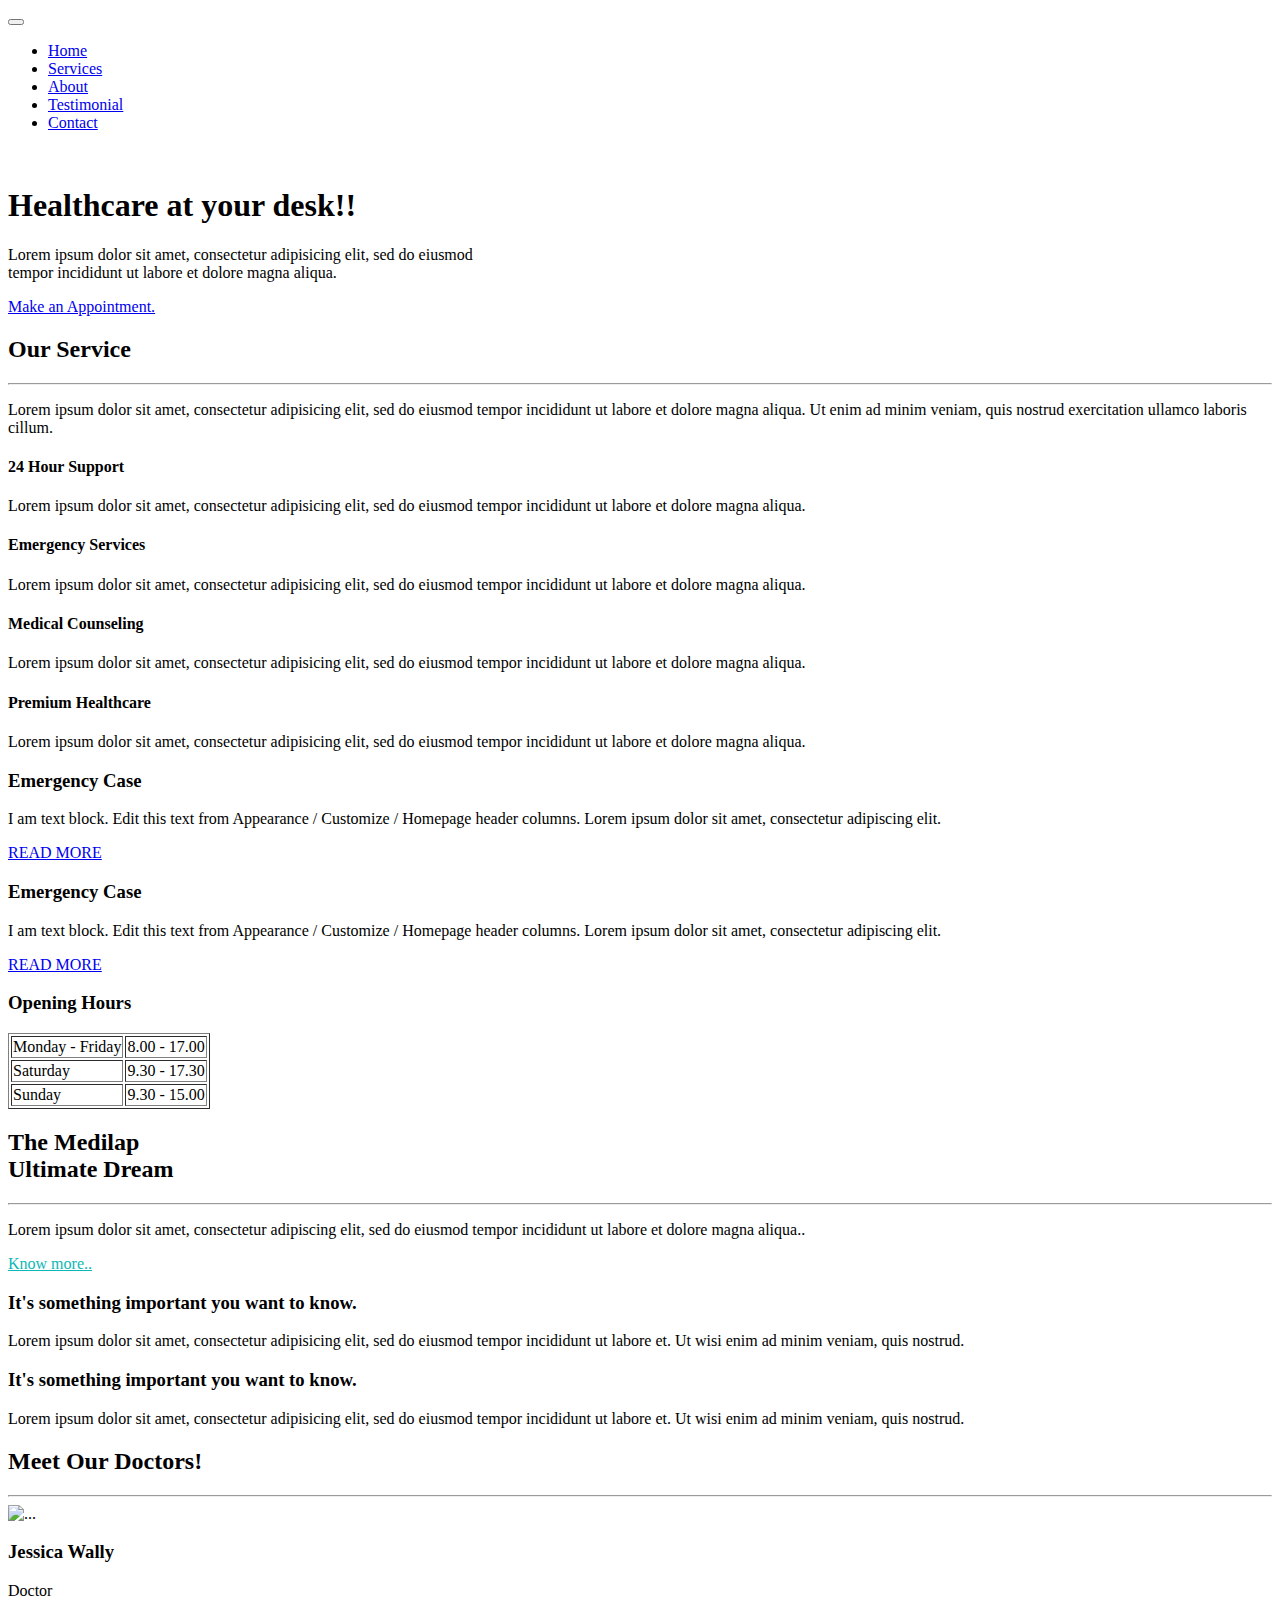
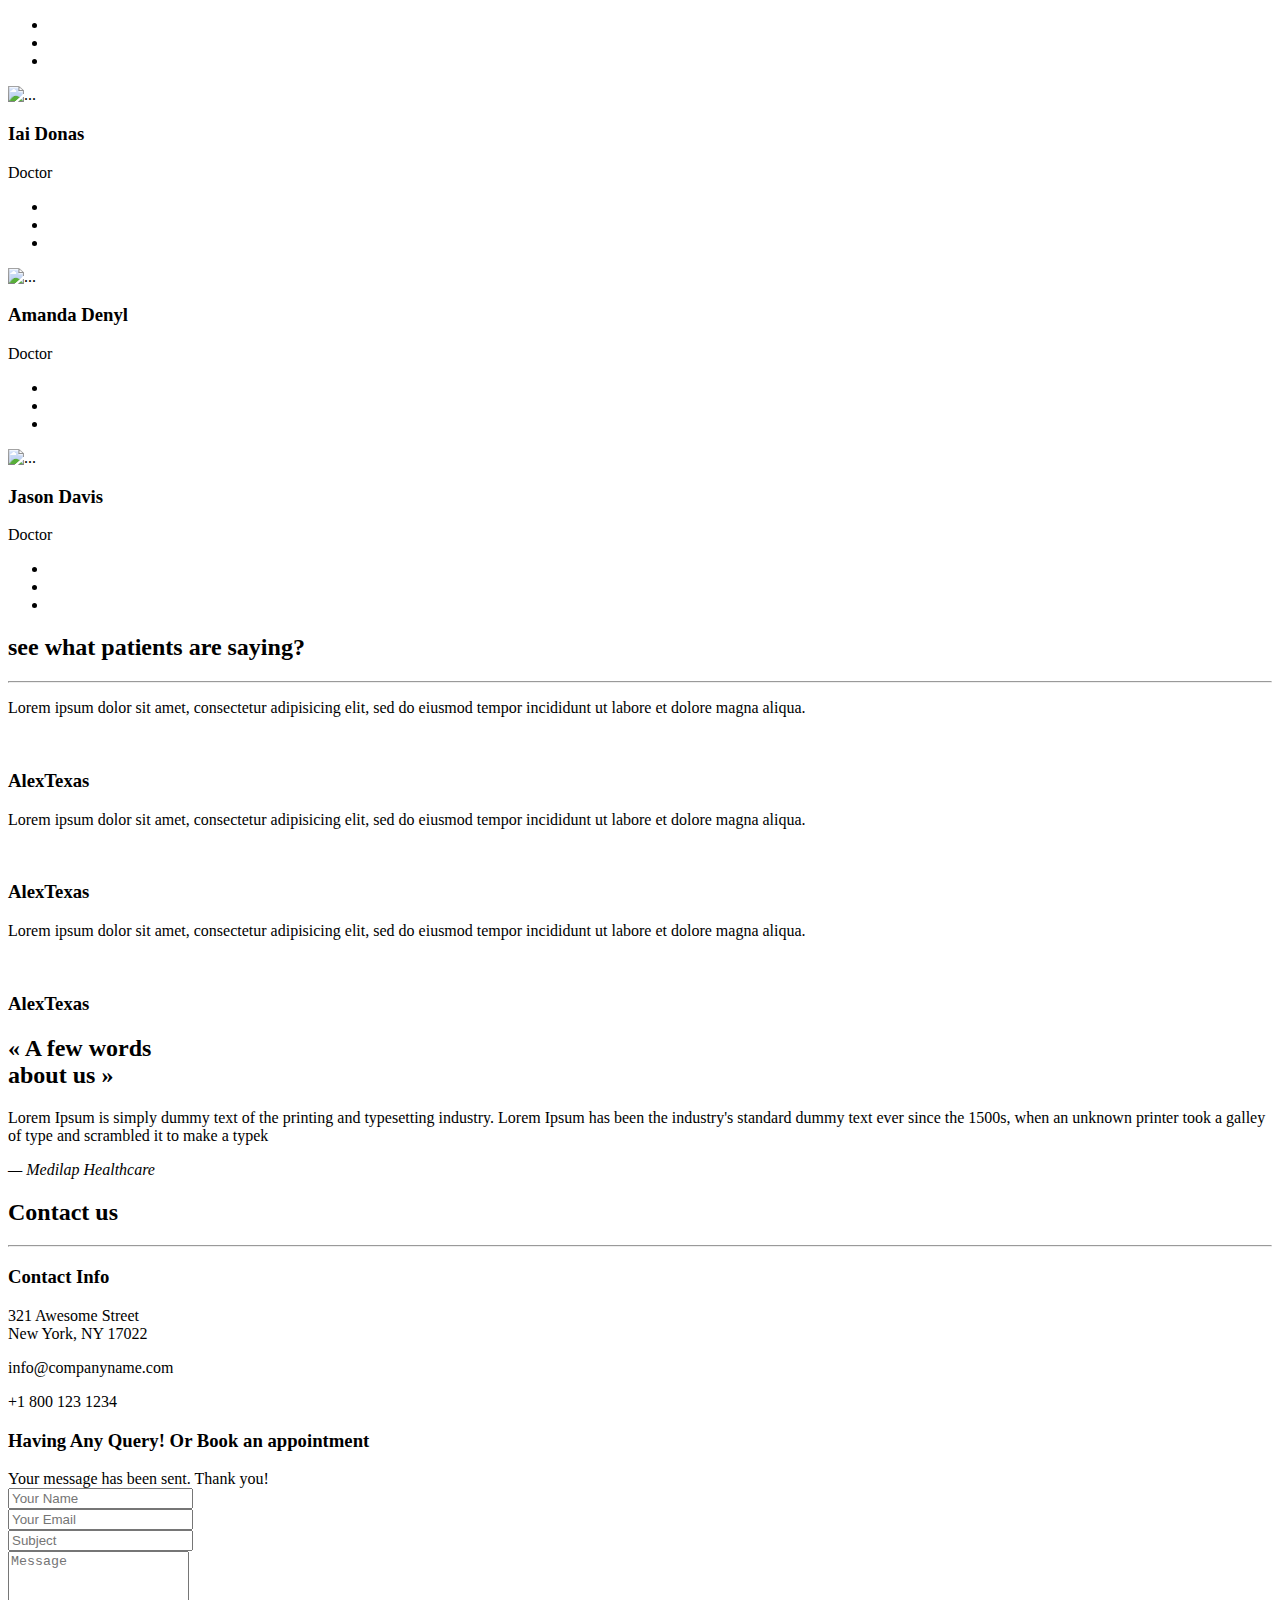
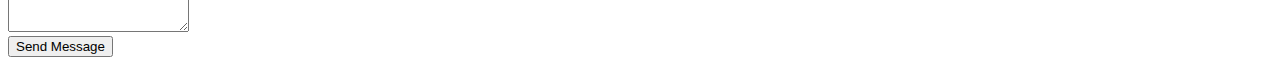
<file: src/main/resources/templates/index.html>
<!DOCTYPE html>
<html lang="en" xmlns:th="http://www.w3.org/1999/xhtml">

<head th:include="head::head"/>

<body id="myPage" data-spy="scroll" data-target=".navbar" data-offset="60">
  <!--banner-->
  <section id="banner" class="banner">
    <div class="bg-color">
      <nav class="navbar navbar-default navbar-fixed-top">
        <div class="container">
          <div class="col-md-12">
            <div class="navbar-header">
              <button type="button" class="navbar-toggle" data-toggle="collapse" data-target="#myNavbar">
				        <span class="icon-bar"></span>
				        <span class="icon-bar"></span>
				        <span class="icon-bar"></span>
				      </button>
              <a class="navbar-brand" href="#"><img th:src="@{/img/logo.png}" class="img-responsive" style="width: 140px; margin-top: -16px;"></a>
            </div>
            <div class="collapse navbar-collapse navbar-right" id="myNavbar">
              <ul class="nav navbar-nav">
                <li class="active"><a href="#banner">Home</a></li>
                <li class=""><a href="#service">Services</a></li>
                <li class=""><a href="#about">About</a></li>
                <li class=""><a href="#testimonial">Testimonial</a></li>
                <li class=""><a href="#contact">Contact</a></li>
              </ul>
            </div>
          </div>
        </div>
      </nav>
      <div class="container">
        <div class="row">
          <div class="banner-info">
            <div class="banner-logo text-center">
              <img th:src="@{/img/logo.png}" class="img-responsive">
            </div>
            <div class="banner-text text-center">
              <h1 class="white">Healthcare at your desk!!</h1>
              <p>Lorem ipsum dolor sit amet, consectetur adipisicing elit, sed do eiusmod <br>tempor incididunt ut labore et dolore magna aliqua.</p>
              <a href="#contact" class="btn btn-appoint">Make an Appointment.</a>
            </div>
            <div class="overlay-detail text-center">
              <a href="#service"><i class="fa fa-angle-down"></i></a>
            </div>
          </div>
        </div>
      </div>
    </div>
  </section>
  <!--/ banner-->
  <!--service-->
  <section id="service" class="section-padding">
    <div class="container">
      <div class="row">
        <div class="col-md-4 col-sm-4">
          <h2 class="ser-title">Our Service</h2>
          <hr class="botm-line">
          <p>Lorem ipsum dolor sit amet, consectetur adipisicing elit, sed do eiusmod tempor incididunt ut labore et dolore magna aliqua. Ut enim ad minim veniam, quis nostrud exercitation ullamco laboris cillum.</p>
        </div>
        <div class="col-md-4 col-sm-4">
          <div class="service-info">
            <div class="icon">
              <i class="fa fa-stethoscope"></i>
            </div>
            <div class="icon-info">
              <h4>24 Hour Support</h4>
              <p>Lorem ipsum dolor sit amet, consectetur adipisicing elit, sed do eiusmod tempor incididunt ut labore et dolore magna aliqua.</p>
            </div>
          </div>
          <div class="service-info">
            <div class="icon">
              <i class="fa fa-ambulance"></i>
            </div>
            <div class="icon-info">
              <h4>Emergency Services</h4>
              <p>Lorem ipsum dolor sit amet, consectetur adipisicing elit, sed do eiusmod tempor incididunt ut labore et dolore magna aliqua.</p>
            </div>
          </div>
        </div>
        <div class="col-md-4 col-sm-4">
          <div class="service-info">
            <div class="icon">
              <i class="fa fa-user-md"></i>
            </div>
            <div class="icon-info">
              <h4>Medical Counseling</h4>
              <p>Lorem ipsum dolor sit amet, consectetur adipisicing elit, sed do eiusmod tempor incididunt ut labore et dolore magna aliqua.</p>
            </div>
          </div>
          <div class="service-info">
            <div class="icon">
              <i class="fa fa-medkit"></i>
            </div>
            <div class="icon-info">
              <h4>Premium Healthcare</h4>
              <p>Lorem ipsum dolor sit amet, consectetur adipisicing elit, sed do eiusmod tempor incididunt ut labore et dolore magna aliqua.</p>
            </div>
          </div>
        </div>
      </div>
    </div>
  </section>
  <!--/ service-->
  <!--cta-->
  <section id="cta-1" class="section-padding">
    <div class="container">
      <div class="row">
        <div class="schedule-tab">
          <div class="col-md-4 col-sm-4 bor-left">
            <div class="mt-boxy-color"></div>
            <div class="medi-info">
              <h3>Emergency Case</h3>
              <p>I am text block. Edit this text from Appearance / Customize / Homepage header columns. Lorem ipsum dolor sit amet, consectetur adipiscing elit. </p>
              <a href="#" class="medi-info-btn">READ MORE</a>
            </div>
          </div>
          <div class="col-md-4 col-sm-4">
            <div class="medi-info">
              <h3>Emergency Case</h3>
              <p>I am text block. Edit this text from Appearance / Customize / Homepage header columns. Lorem ipsum dolor sit amet, consectetur adipiscing elit. </p>
              <a href="#" class="medi-info-btn">READ MORE</a>
            </div>
          </div>
          <div class="col-md-4 col-sm-4 mt-boxy-3">
            <div class="mt-boxy-color"></div>
            <div class="time-info">
              <h3>Opening Hours</h3>
              <table style="margin: 8px 0px 0px;" border="1">
                <tbody>
                  <tr>
                    <td>Monday - Friday</td>
                    <td>8.00 - 17.00</td>
                  </tr>
                  <tr>
                    <td>Saturday</td>
                    <td>9.30 - 17.30</td>
                  </tr>
                  <tr>
                    <td>Sunday</td>
                    <td>9.30 - 15.00</td>
                  </tr>
                </tbody>
              </table>
            </div>
          </div>
        </div>
      </div>
    </div>
  </section>
  <!--cta-->
  <!--about-->
  <section id="about" class="section-padding">
    <div class="container">
      <div class="row">
        <div class="col-md-3 col-sm-4 col-xs-12">
          <div class="section-title">
            <h2 class="head-title lg-line">The Medilap <br>Ultimate Dream</h2>
            <hr class="botm-line">
            <p class="sec-para">Lorem ipsum dolor sit amet, consectetur adipiscing elit, sed do eiusmod tempor incididunt ut labore et dolore magna aliqua..</p>
            <a href="" style="color: #0cb8b6; padding-top:10px;">Know more..</a>
          </div>
        </div>
        <div class="col-md-9 col-sm-8 col-xs-12">
          <div style="visibility: visible;" class="col-sm-9 more-features-box">
            <div class="more-features-box-text">
              <div class="more-features-box-text-icon"> <i class="fa fa-angle-right" aria-hidden="true"></i> </div>
              <div class="more-features-box-text-description">
                <h3>It's something important you want to know.</h3>
                <p>Lorem ipsum dolor sit amet, consectetur adipisicing elit, sed do eiusmod tempor incididunt ut labore et. Ut wisi enim ad minim veniam, quis nostrud.</p>
              </div>
            </div>
            <div class="more-features-box-text">
              <div class="more-features-box-text-icon"> <i class="fa fa-angle-right" aria-hidden="true"></i> </div>
              <div class="more-features-box-text-description">
                <h3>It's something important you want to know.</h3>
                <p>Lorem ipsum dolor sit amet, consectetur adipisicing elit, sed do eiusmod tempor incididunt ut labore et. Ut wisi enim ad minim veniam, quis nostrud.</p>
              </div>
            </div>
          </div>
        </div>
      </div>
    </div>
  </section>
  <!--/ about-->
  <!--doctor team-->
  <section id="doctor-team" class="section-padding">
    <div class="container">
      <div class="row">
        <div class="col-md-12">
          <h2 class="ser-title">Meet Our Doctors!</h2>
          <hr class="botm-line">
        </div>
        <div class="col-md-3 col-sm-3 col-xs-6">
          <div class="thumbnail">
            <img th:src="@{/img/doctor1.jpg}" alt="..." class="team-img">
            <div class="caption">
              <h3>Jessica Wally</h3>
              <p>Doctor</p>
              <ul class="list-inline">
                <li><a href="#"><i class="fa fa-facebook"></i></a></li>
                <li><a href="#"><i class="fa fa-twitter"></i></a></li>
                <li><a href="#"><i class="fa fa-google-plus"></i></a></li>
              </ul>
            </div>
          </div>
        </div>
        <div class="col-md-3 col-sm-3 col-xs-6">
          <div class="thumbnail">
            <img th:src="@{/img/doctor2.jpg}" alt="..." class="team-img">
            <div class="caption">
              <h3>Iai Donas</h3>
              <p>Doctor</p>
              <ul class="list-inline">
                <li><a href="#"><i class="fa fa-facebook"></i></a></li>
                <li><a href="#"><i class="fa fa-twitter"></i></a></li>
                <li><a href="#"><i class="fa fa-google-plus"></i></a></li>
              </ul>
            </div>
          </div>
        </div>
        <div class="col-md-3 col-sm-3 col-xs-6">
          <div class="thumbnail">
            <img th:src="@{/img/doctor3.jpg}" alt="..." class="team-img">
            <div class="caption">
              <h3>Amanda Denyl</h3>
              <p>Doctor</p>
              <ul class="list-inline">
                <li><a href="#"><i class="fa fa-facebook"></i></a></li>
                <li><a href="#"><i class="fa fa-twitter"></i></a></li>
                <li><a href="#"><i class="fa fa-google-plus"></i></a></li>
              </ul>
            </div>
          </div>
        </div>
        <div class="col-md-3 col-sm-3 col-xs-6">
          <div class="thumbnail">
            <img th:src="@{/img/doctor4.jpg}" alt="..." class="team-img">
            <div class="caption">
              <h3>Jason Davis</h3>
              <p>Doctor</p>
              <ul class="list-inline">
                <li><a href="#"><i class="fa fa-facebook"></i></a></li>
                <li><a href="#"><i class="fa fa-twitter"></i></a></li>
                <li><a href="#"><i class="fa fa-google-plus"></i></a></li>
              </ul>
            </div>
          </div>
        </div>
      </div>
    </div>
  </section>
  <!--/ doctor team-->
  <!--testimonial-->
  <section id="testimonial" class="section-padding">
    <div class="container">
      <div class="row">
        <div class="col-md-12">
          <h2 class="ser-title">see what patients are saying?</h2>
          <hr class="botm-line">
        </div>
        <div class="col-md-4 col-sm-4">
          <div class="testi-details">
            <!-- Paragraph -->
            <p>Lorem ipsum dolor sit amet, consectetur adipisicing elit, sed do eiusmod tempor incididunt ut labore et dolore magna aliqua.</p>
          </div>
          <div class="testi-info">
            <!-- User Image -->
            <a href="#"><img th:src="@{/img/thumb.png}" alt="" class="img-responsive"></a>
            <!-- User Name -->
            <h3>Alex<span>Texas</span></h3>
          </div>
        </div>
        <div class="col-md-4 col-sm-4">
          <div class="testi-details">
            <!-- Paragraph -->
            <p>Lorem ipsum dolor sit amet, consectetur adipisicing elit, sed do eiusmod tempor incididunt ut labore et dolore magna aliqua.</p>
          </div>
          <div class="testi-info">
            <!-- User Image -->
            <a href="#"><img th:src="@{/img/thumb.png}" alt="" class="img-responsive"></a>
            <!-- User Name -->
            <h3>Alex<span>Texas</span></h3>
          </div>
        </div>
        <div class="col-md-4 col-sm-4">
          <div class="testi-details">
            <!-- Paragraph -->
            <p>Lorem ipsum dolor sit amet, consectetur adipisicing elit, sed do eiusmod tempor incididunt ut labore et dolore magna aliqua.</p>
          </div>
          <div class="testi-info">
            <!-- User Image -->
            <a href="#"><img th:src="@{/img/thumb.png}" alt="" class="img-responsive"></a>
            <!-- User Name -->
            <h3>Alex<span>Texas</span></h3>
          </div>
        </div>
      </div>
    </div>
  </section>
  <!--/ testimonial-->
  <!--cta 2-->
  <section id="cta-2" class="section-padding">
    <div class="container">
      <div class=" row">
        <div class="col-md-2"></div>
        <div class="text-right-md col-md-4 col-sm-4">
          <h2 class="section-title white lg-line">« A few words<br> about us »</h2>
        </div>
        <div class="col-md-4 col-sm-5">
          Lorem Ipsum is simply dummy text of the printing and typesetting industry. Lorem Ipsum has been the industry's standard dummy text ever since the 1500s, when an unknown printer took a galley of type and scrambled it to make a typek
          <p class="text-right text-primary"><i>— Medilap Healthcare</i></p>
        </div>
        <div class="col-md-2"></div>
      </div>
    </div>
  </section>
  <!--cta-->
  <!--contact-->
  <section id="contact" class="section-padding">
    <div class="container">
      <div class="row">
        <div class="col-md-12">
          <h2 class="ser-title">Contact us</h2>
          <hr class="botm-line">
        </div>
        <div class="col-md-4 col-sm-4">
          <h3>Contact Info</h3>
          <div class="space"></div>
          <p><i class="fa fa-map-marker fa-fw pull-left fa-2x"></i>321 Awesome Street<br> New York, NY 17022</p>
          <div class="space"></div>
          <p><i class="fa fa-envelope-o fa-fw pull-left fa-2x"></i>info@companyname.com</p>
          <div class="space"></div>
          <p><i class="fa fa-phone fa-fw pull-left fa-2x"></i>+1 800 123 1234</p>
        </div>
        <div class="col-md-8 col-sm-8 marb20">
          <div class="contact-info">
            <h3 class="cnt-ttl">Having Any Query! Or Book an appointment</h3>
            <div class="space"></div>
            <div id="sendmessage">Your message has been sent. Thank you!</div>
            <div id="errormessage"></div>
            <form action="" method="post" role="form" class="contactForm">
              <div class="form-group">
                <input type="text" name="name" class="form-control br-radius-zero" id="name" placeholder="Your Name" data-rule="minlen:4" data-msg="Please enter at least 4 chars" />
                <div class="validation"></div>
              </div>
              <div class="form-group">
                <input type="email" class="form-control br-radius-zero" name="email" id="email" placeholder="Your Email" data-rule="email" data-msg="Please enter a valid email" />
                <div class="validation"></div>
              </div>
              <div class="form-group">
                <input type="text" class="form-control br-radius-zero" name="subject" id="subject" placeholder="Subject" data-rule="minlen:4" data-msg="Please enter at least 8 chars of subject" />
                <div class="validation"></div>
              </div>
              <div class="form-group">
                <textarea class="form-control br-radius-zero" name="message" rows="5" data-rule="required" data-msg="Please write something for us" placeholder="Message"></textarea>
                <div class="validation"></div>
              </div>

              <div class="form-action">
                <button type="submit" class="btn btn-form">Send Message</button>
              </div>
            </form>
          </div>
        </div>
      </div>
    </div>
  </section>
  <!--/ contact-->

  <footer th:include="footer::footer"/>

  <scripts th:include="scripts::scripts"/>
</body>

</html>
</file>
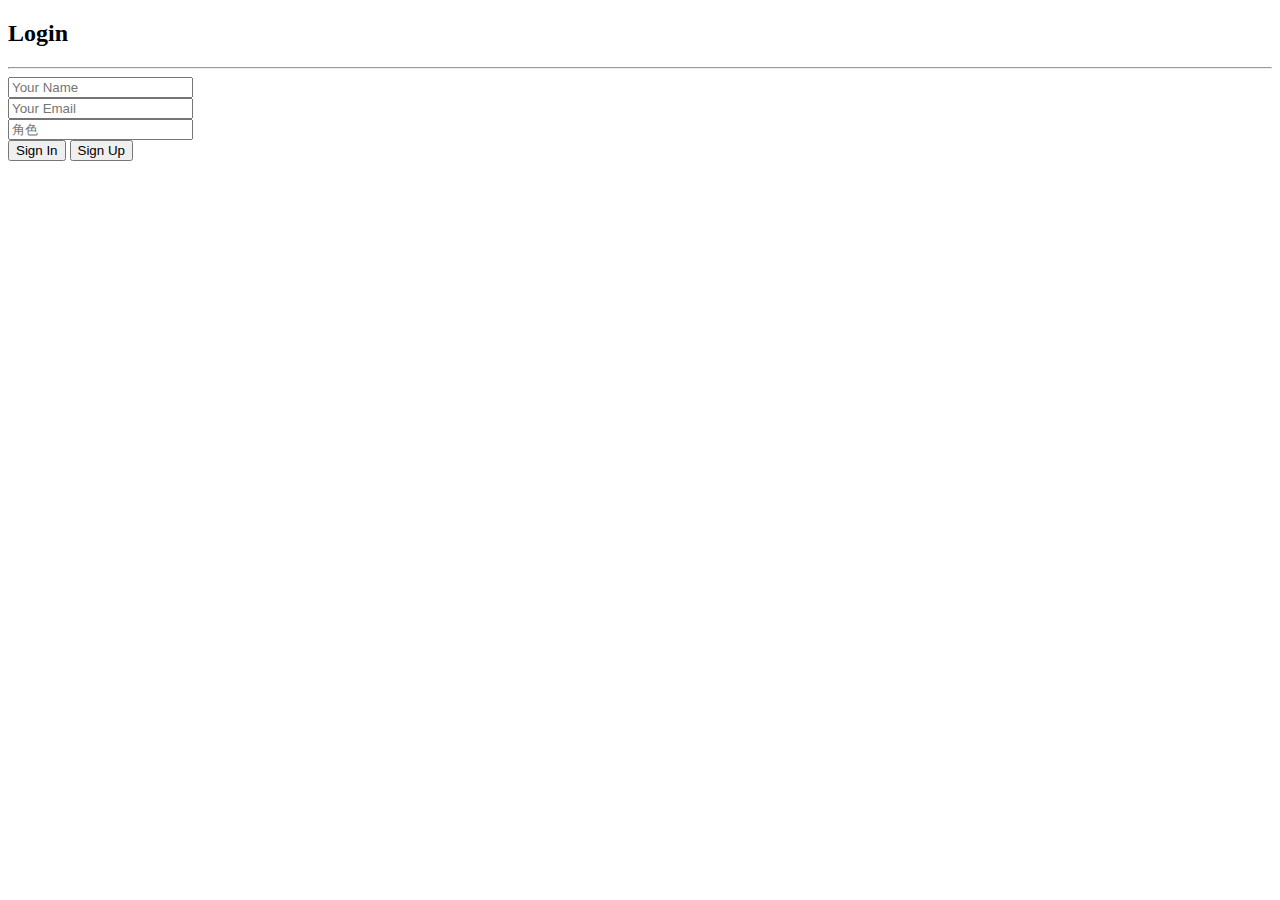
<file: src/main/resources/templates/user/signIn.html>
<!DOCTYPE html>
<html lang="en" xmlns:th="http://www.w3.org/1999/xhtml">

<head th:include="head::head"/>

<body id="myPage" data-spy="scroll" data-target=".navbar" data-offset="60">
<!--contact-->
<section id="contact" class="section-padding">
    <div class="container">
        <div class="row">
            <div class="col-md-12">
                <h2 class="ser-title">Login</h2>
                <hr class="botm-line">
            </div>
            <!--<div class="col-md-4 col-sm-4">-->
                <!--<h3>Contact Info</h3>-->
                <!--<div class="space"></div>-->
                <!--<p><i class="fa fa-map-marker fa-fw pull-left fa-2x"></i>321 Awesome Street<br> New York, NY 17022</p>-->
                <!--<div class="space"></div>-->
                <!--<p><i class="fa fa-envelope-o fa-fw pull-left fa-2x"></i>info@companyname.com</p>-->
                <!--<div class="space"></div>-->
                <!--<p><i class="fa fa-phone fa-fw pull-left fa-2x"></i>+1 800 123 1234</p>-->
            <!--</div>-->
            <div class="col-md-8 col-sm-8 marb20">
                <div class="contact-info">
                    <!--<h3 class="cnt-ttl">Having Any Query! Or Book an appointment</h3>-->
                    <!--<div class="space"></div>-->
                    <!--<div id="sendmessage">Your message has been sent. Thank you!</div>-->
                    <!--<div id="errormessage"></div>-->
                    <form action="" method="post" role="form" class="contactForm">
                        <div class="form-group">
                            <input type="text" name="name" class="form-control br-radius-zero" id="name" placeholder="Your Name" data-rule="minlen:4" data-msg="Please enter at least 4 chars" />
                            <div class="validation"></div>
                        </div>
                        <div class="form-group">
                            <input type="email" class="form-control br-radius-zero" name="email" id="email" placeholder="Your Email" data-rule="email" data-msg="Please enter a valid email" />
                            <div class="validation"></div>
                        </div>
                        <div class="form-group">
                            <input type="text" class="form-control br-radius-zero" name="角色" id="character" placeholder="角色" data-rule="minlen:4" data-msg="Please enter at least 8 chars of subject" />
                            <div class="validation"></div>
                        </div>

                        <div class="form-action">
                            <button type="button" class="btn btn-form">Sign In</button>
                            <button type="button" class="btn btn-form">Sign Up</button>
                        </div>
                    </form>
                </div>
            </div>
        </div>
    </div>
</section>
<!--/ contact-->


<!--<footer th:include="footer::footer"/>-->
<!--<scripts th:include="scripts::scripts"/>-->
</body>

</html>
</file>
